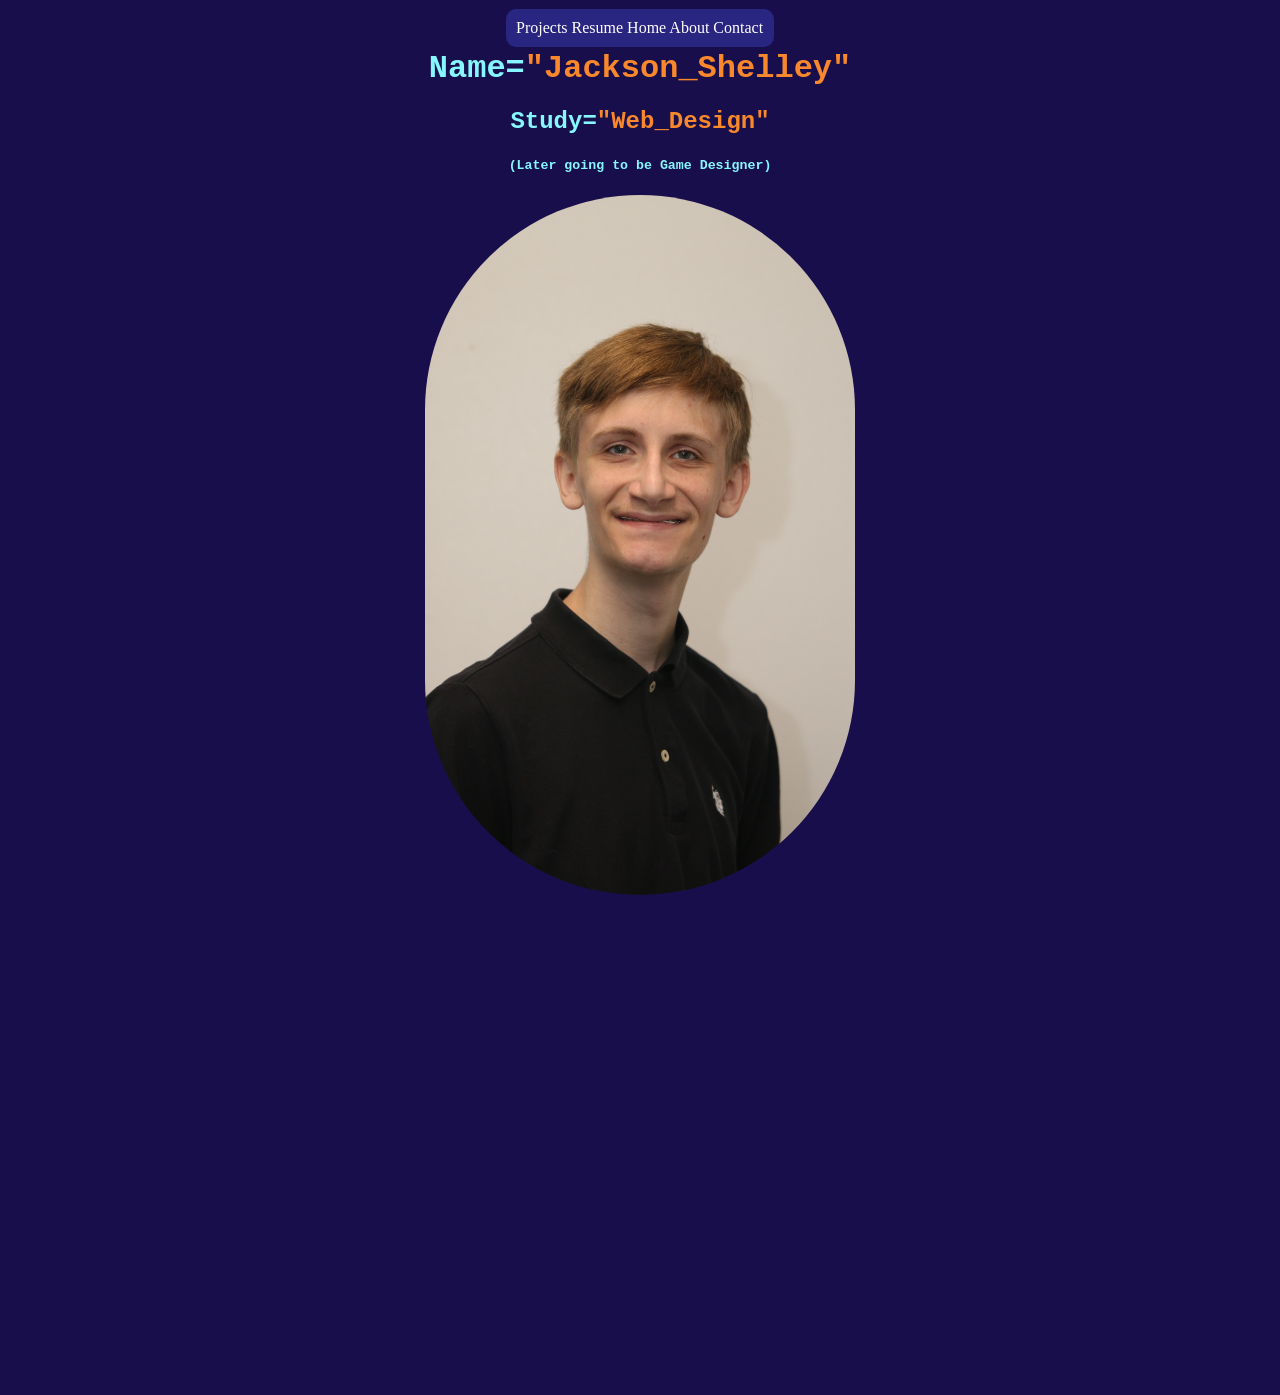
<file: index.html>
<!DOCTYPE html>
<html lang="en">
<head>
    <meta charset="UTF-8">
    <meta name="viewport" content="width=device-width, initial-scale=1.0">
    <link rel="Stylesheet" href="style.css">
    <title>Personal Portfolio</title>
</head>
<body>
    <nav id="navbar">
        <a href="projects.html" id="projects">Projects</a>
        <a href="resume.html" id="resume">Resume</a>
        <a href="index.html" id="home">Home</a>
        <a href="about.html" id="about">About</a>
        <a href="contact.html" id="contact">Contact</a>
    </nav>
<div>
    <h1 class="grow">Name=<span class="orange">"Jackson_Shelley"</span></h1>
    <h2 class="grow">Study=<span class="orange">"Web_Design"</span></h2>
    <h5 class="subtitle">(Later going to be Game Designer)</h5>
</div>

    <img src="IMG_2749.JPG" alt="image" id="profile" class="image" height="700" width="430">
    <div class="cycle"></div>

</body>
</html>
</file>
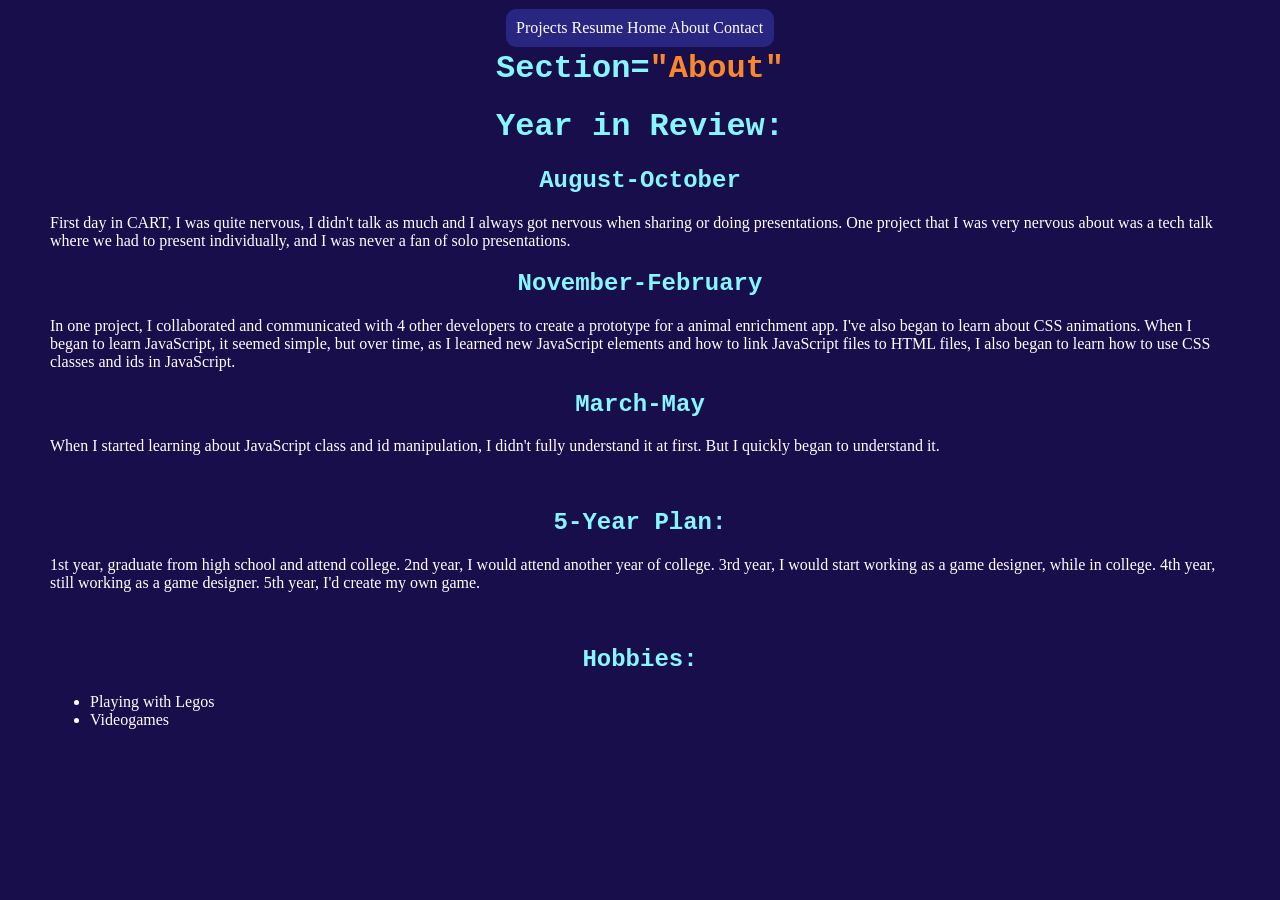
<file: about.html>
<!DOCTYPE html>
<html lang="en">
<head>
    <meta charset="UTF-8">
    <meta name="viewport" content="width=device-width, initial-scale=1.0">
    <link rel="Stylesheet" href="style.css">
    <title>Document</title>
</head>
<body>
    <nav id="navbar">
        <a href="projects.html" id="projects">Projects</a>
        <a href="resume.html" id="resume">Resume</a>
        <a href="index.html" id="home">Home</a>
        <a href="about.html" id="about">About</a>
        <a href="contact.html" id="contact">Contact</a>
    </nav>
    <h1>Section=<span class="orange">"About"</span></h1>
<div id="review">
    <h1>Year in Review:</h1>
    <h2>August-October</h2>
    <p>First day in CART, I was quite nervous, I didn't talk as much and I always got nervous when sharing or doing presentations. One project that I was very nervous about was a tech talk where we had to present individually, and I was never a fan of solo presentations.</p>
    <h2>November-February</h2>
    <p> In one project, I collaborated and communicated with 4 other developers to create a prototype for a animal enrichment app. I've also began to learn about CSS animations. When I began to learn JavaScript, it seemed simple, but over time, as I learned new JavaScript elements and how to link JavaScript files to HTML files, I also began to learn how to use CSS classes and ids in JavaScript.</p>
    <h2>March-May</h2>
    <p>When I started learning about JavaScript class and id manipulation, I didn't fully understand it at first. But I quickly began to understand it.</p>
<br>
    <h2>5-Year Plan:</h2>
    <p>1st year, graduate from high school and attend college. 2nd year, I would attend another year of college. 3rd year, I would start working as a game designer, while in college. 4th year, still working as a game designer. 5th year, I'd create my own game.</p>
<br>
    <h2>Hobbies:</h2>
    <ul>
        <li>Playing with Legos</li>
        <li>Videogames</li>
    </ul>
</div>
</body>
</html>
</file>
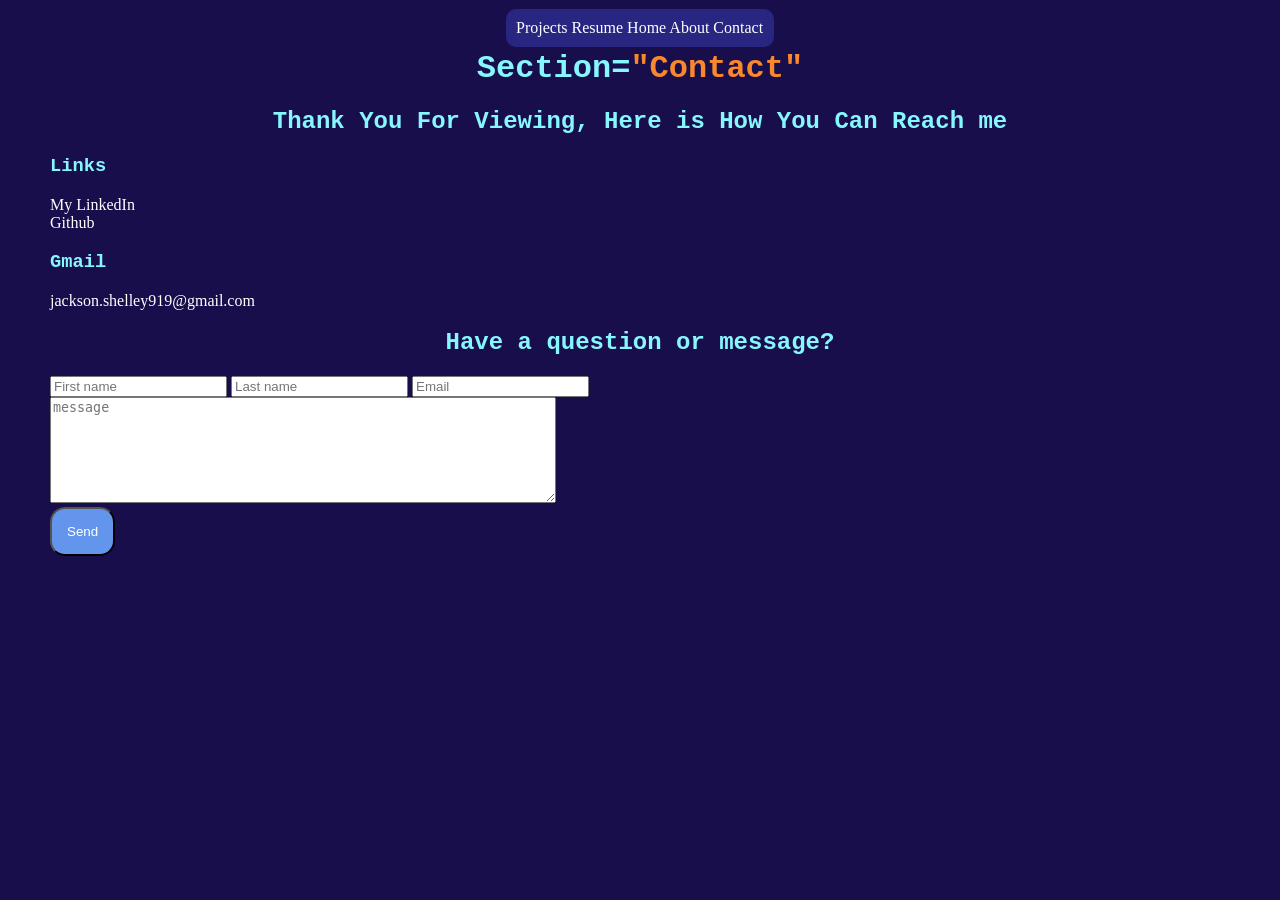
<file: contact.html>
<!DOCTYPE html>
<html lang="en">
<head>
    <meta charset="UTF-8">
    <meta name="viewport" content="width=device-width, initial-scale=1.0">
    <link rel="Stylesheet" href="style.css">
    <script href="email.js" defer></script>
    <title>Document</title>
</head>
<body>
    <nav id="navbar">
        <a href="projects.html" id="projects">Projects</a>
        <a href="resume.html" id="resume">Resume</a>
        <a href="index.html" id="home">Home</a>
        <a href="about.html" id="about">About</a>
        <a href="contact.html" id="contact">Contact</a>
    </nav>
    <h1>Section=<span class="orange">"Contact"</span></h1>

    <h2>Thank You For Viewing, Here is How You Can Reach me</h2>

    <h3>Links</h3>
    <a id="linkedin" href="https://www.linkedin.com/in/jacksonshelley/">My LinkedIn</a>
    <br>
    <a id="Github" href="https://github.com/Goofus20">Github</a>
    <br>
    <h3>Gmail</h3>
    <p>jackson.shelley919@gmail.com</p>

<h2>Have a question or message?</h2>
    <form name="contact" data-netlify="true">
        <input type="text" id="first" placeholder="First name" required>
        <input type="text" id="last" placeholder="Last name" required>
        <input type="email" id="email" placeholder="Email" required>
        <textarea id="message" placeholder="message" required></textarea>
        <button id="send" value="submit" type="submit">Send</button>
    </form>
</body>
</html>
</file>
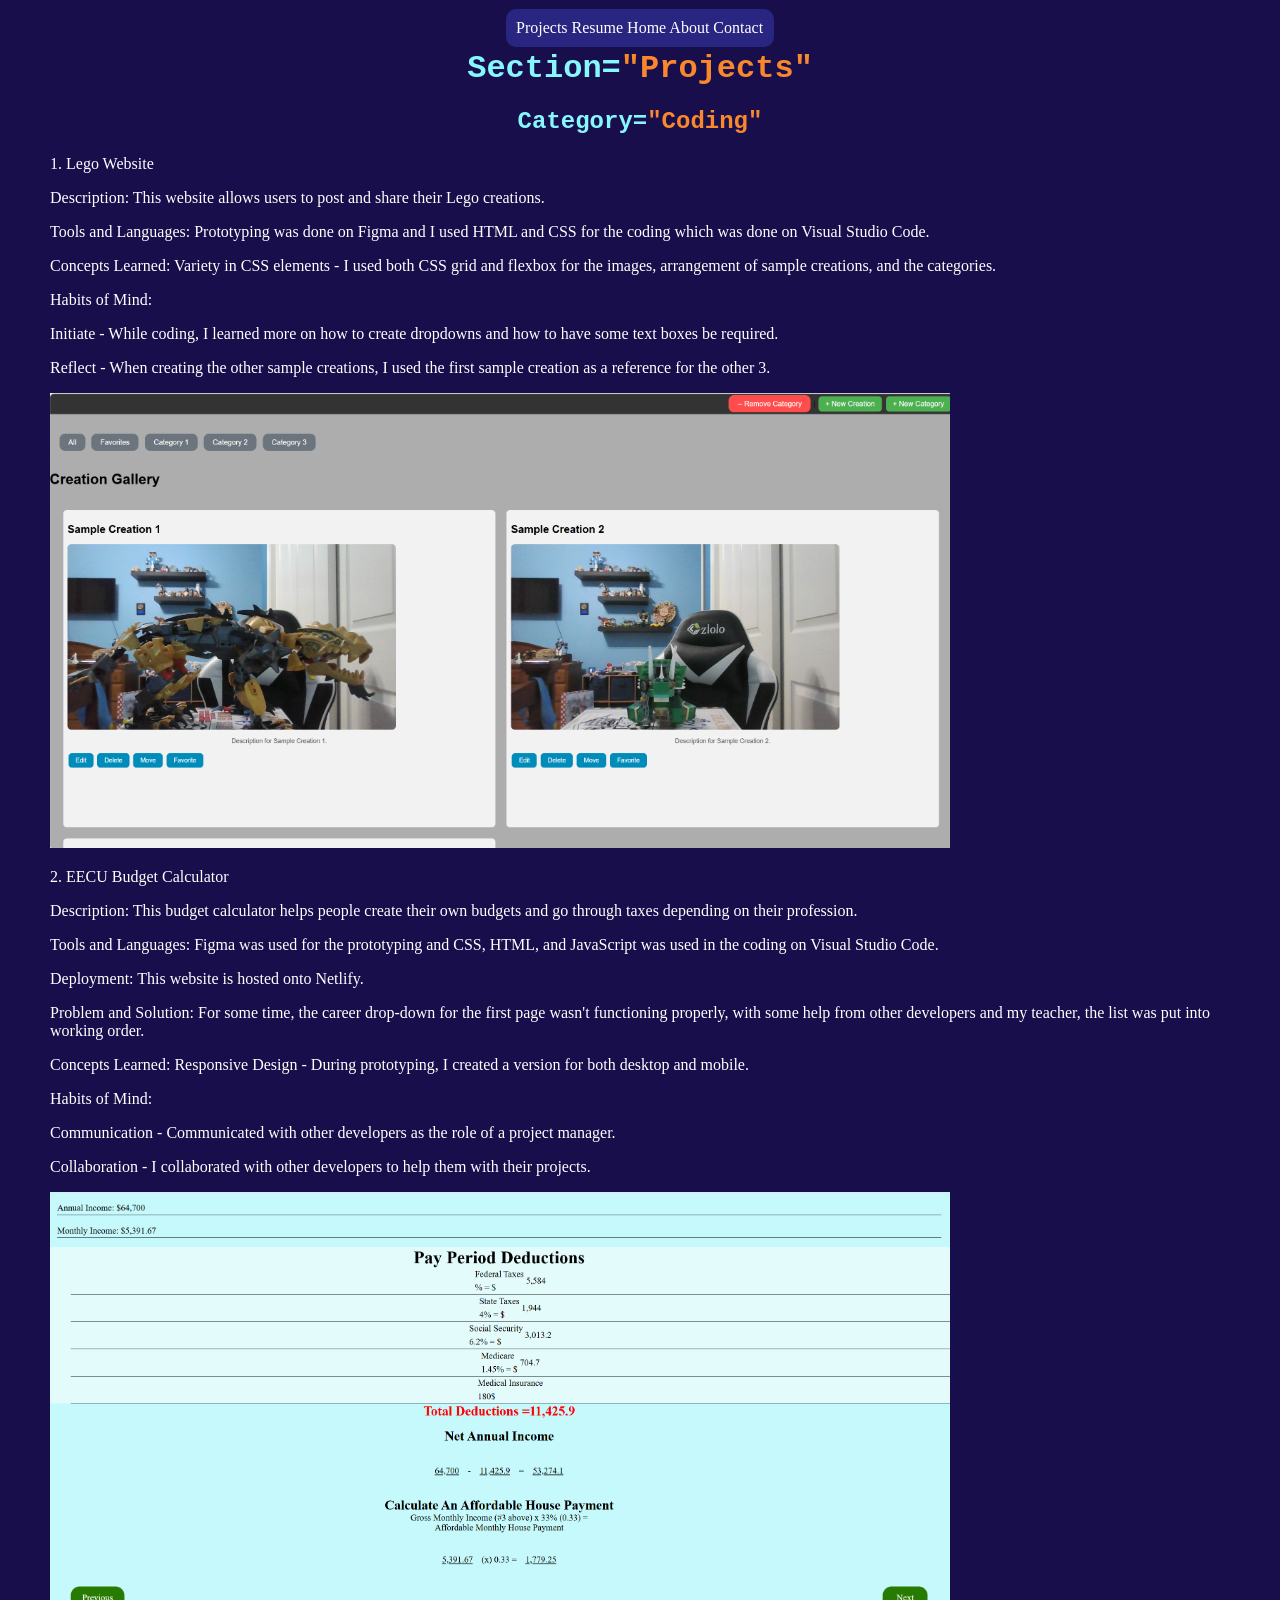
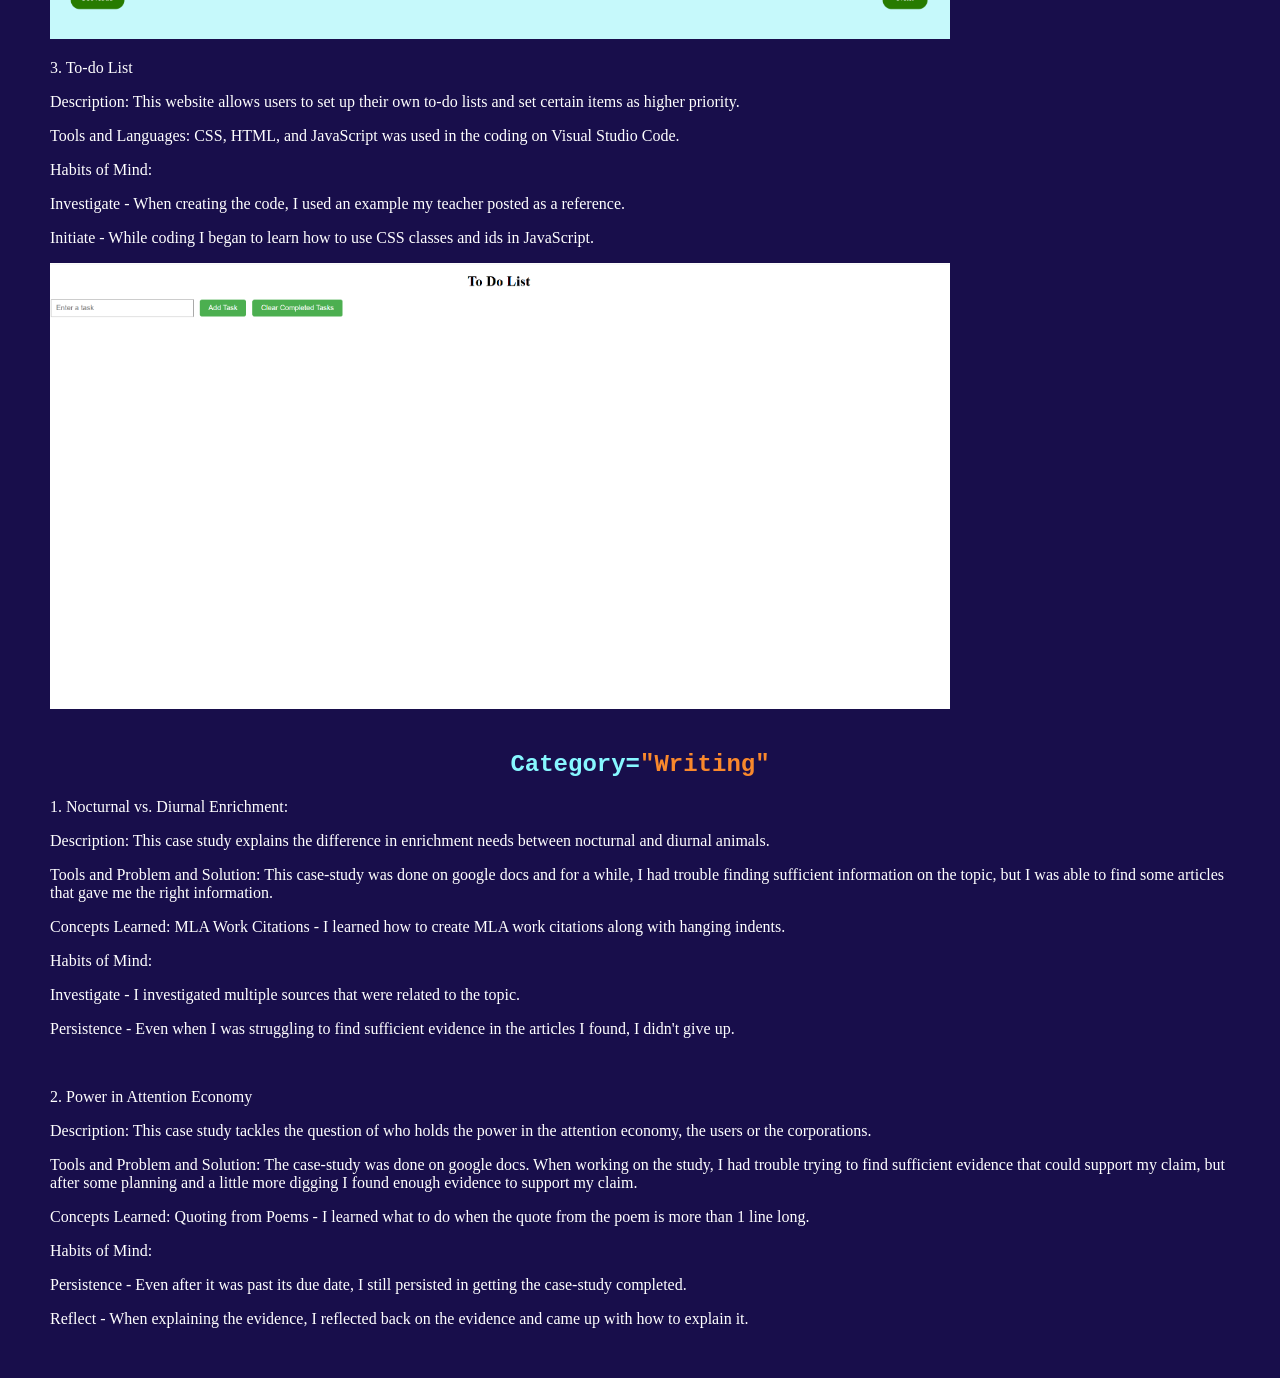
<file: projects.html>
<!DOCTYPE html>
<html lang="en">
<head>
    <meta charset="UTF-8">
    <meta name="viewport" content="width=device-width, initial-scale=1.0">
    <link rel="Stylesheet" href="style.css">
    <title>Projects</title>
</head>
<body>
    <nav id="navbar">
        <a href="projects.html" id="projects">Projects</a>
        <a href="resume.html" id="resume">Resume</a>
        <a href="index.html" id="home">Home</a>
        <a href="about.html" id="about">About</a>
        <a href="contact.html" id="contact">Contact</a>
    </nav>
    <h1>Section=<span class="orange">"Projects"</span></h1>

    <div class="projects">
    <h2 id="coding">Category=<span class="orange">"Coding"</span></h2>

    <p>1. Lego Website</p>
       <p>Description: This website allows users to post and share their Lego creations.</p>
        
        <p>Tools and Languages: Prototyping was done on Figma and I used HTML and CSS for the coding which was done on Visual Studio Code.</p>
        
        <p>Concepts Learned: Variety in CSS elements - I used both CSS grid and flexbox for the images, arrangement of sample creations, and the categories.</p>
        
        <p>Habits of Mind:</p>
            <p>Initiate - While coding, I learned more on how to create dropdowns and how to have some text boxes be required.</p>
            <p>Reflect - When creating the other sample creations, I used the first sample creation as a reference for the other 3.</p>
            <img id="lego" src="lego.png" alt="lego" width="900">
<br>
            <p>2. EECU Budget Calculator</p>
            <p>Description: This budget calculator helps people create their own budgets and go through taxes depending on their profession.</p>
            <p>Tools and Languages: Figma was used for the prototyping and CSS, HTML, and JavaScript was used in the coding on Visual Studio Code.</p>
            <p>Deployment: This website is hosted onto Netlify.</p>
            <p>Problem and Solution: For some time, the career drop-down for the first page wasn't functioning properly, with some help from other developers and my teacher, the list was put into working order.</p>
            <p>Concepts Learned:
                Responsive Design - During prototyping, I created a version for both desktop and mobile.</p>
            <p>Habits of Mind:</p>
            <p>Communication - Communicated with other developers as the role of a project manager.</p>
            <p>Collaboration - I collaborated with other developers to help them with their projects.</p>
            <img id="budget" src="budget.png" alt="budget" width="900">
            <br>
            <p>3. To-do List</p>
            <p>Description: This website allows users to set up their own to-do lists and set certain items as higher priority.</p>
            <p>Tools and Languages: CSS, HTML, and JavaScript was used in the coding on Visual Studio Code.</p>
            <p>Habits of Mind:</p>
            <p>	Investigate - When creating the code, I used an example my teacher posted as a reference.</p>
            <p>	Initiate - While coding I began to learn how to use CSS classes and ids in JavaScript.</p>
            <img id="list" src="list.png" alt="list" width="900">
<br>
<br>
            <h2 id="writing">Category=<span class="orange">"Writing"</span></h2>

            <p>1. Nocturnal vs. Diurnal Enrichment:</p>
            <p>Description: This case study explains the difference in enrichment needs between nocturnal and diurnal animals.</p>
            <p>Tools and Problem and Solution: This case-study was done on google docs and for a while, I had trouble finding sufficient information on the topic, but I was able to find some articles that gave me the right information.</p>
            <p>Concepts Learned:
	MLA Work Citations - I learned how to create MLA work citations along with hanging indents.</p>
            <p>Habits of Mind:</p>
            <p>	Investigate - I investigated multiple sources that were related to the topic.</p>
            <p>	Persistence - Even when I was struggling to find sufficient evidence in the articles I found, I didn't give up.</p>
            <br>
            <p>2. Power in Attention Economy</p>
            <p>Description: This case study tackles the question of who holds the power in the attention economy, the users or the corporations.</p>
            <p>Tools and Problem and Solution: The case-study was done on google docs. When working on the study, I had trouble trying to find sufficient evidence that could support my claim, but after some planning and a little more digging I found enough evidence to support my claim.</p>
            <p>Concepts Learned:
	Quoting from Poems - I learned what to do when the quote from the poem is more than 1 line long.</p>
    <p>Habits of Mind:</p>
    <p>Persistence - Even after it was past its due date, I still persisted in getting the case-study completed.</p>
    <p>Reflect - When explaining the evidence, I reflected back on the evidence and came up with how to explain it.</p>
</div>
</body>
</html>
</file>
<file: style.css>
body {
    background-color: #180e4b;
    margin: 50px;
}

nav {
    top: 40%;
    left: 50%;
}

#navbar {
    position: absolute;
    width: 248px;
    border-radius: 10px;
    background-color: rgba(0, 0, 0, 0.2);
    transform: translateX(-50%);
    top: 1%;
    left: 50%;
    background-color: #282681;
    padding: 10px;
}

#navbar a {
    text-decoration: none;
    color: white;
}

#profile {
    border-radius: 400px;
    display: block;
    margin: auto;
}

h1 {
    font-family:'Courier New', Courier, monospace;
    color: #87f7ff;
    display:flex;
    justify-content:center;
}

h2 {
    font-family:'Courier New', Courier, monospace;
    color: #87f7ff;
    display:flex;
    justify-content:center;
}

h3 {
    font-family:'Courier New', Courier, monospace;
    color: #87f7ff;

}

h5 {
    font-family:'Courier New', Courier, monospace;
    color: #87f7ff;
    display:flex;
    justify-content:center;
}

p {
    color: white;
}

#linkedin {
    text-decoration: none;
    color: white;
}

#Github {
    text-decoration: none;
    color: white;
}

form {
    background-color:#180e4b;
    max-width: 550px;
}

form #message {
    width: 500px;
    height: 100px;
}

#send { 
    background-color:cornflowerblue;
    padding: 15px;
    border-radius: 15px;
    color: white;
}

#send:hover {
    background-color:rgb(88, 126, 196);
}

li {
    color: white;
}
.orange {
    color: #f9882c;
}

#My-resume {
    position: relative;
    margin: auto;
    padding: 20px;
    background-color:#21206b;
    font-size: clamp(8px, 100%, 16px);
    width: clamp(100px, 50%, 900px); 
    gap: 15px;

}

#section1 {
    position: absolute;
    right: 50px;
    width: 500px;
    top: 50px;
    font-size: clamp(8px, 100%, 16px);
    width: clamp(100px, 50%, 500px); 
}

#download {
    padding: 10px;
    background-color:#282681;
    text-decoration: none;
    color: white;
    border-radius: 10px;
    border-color: white;
}
#download:hover {
    background-color:#3836b8
}

/* animations */

@keyframes title-move {
    0% {
        transform: translateY(-1000px);
    }
    100% {
        transform: translateY(0px);
    }
}

.image {
    animation-name: title-move;
    animation-duration: 5s;
}

@keyframes title-size {
    0% {
        font-size: 0%;
    }
    80% {
        font-size: 250%;
    }

}

.grow {
    animation-name: title-size;
    animation-duration: 5s;
}

@keyframes subtitle-move {
    0% {
        transform:translateY(-1000px);
    }
    80% {
        transform: translateY(100px);
    }
}

.subtitle {
    animation-name:subtitle-move;
    animation-duration:6s;
}

@keyframes cycles {
    0% {
        background-image: url(budget.png);
    }
    33.3% {
        background-image: url(lego.png);
    }
    66.6% {
        background-image: url(list.png)
    }
    100% {
        background-image: url(budget.png);
    }

}

.cycle {
    width: 900px;
    height: 450px;
    animation-name: cycles;
    animation-duration: 10s;
    animation-iteration-count: infinite;
    background-size: cover;
}

@keyframes project-animations1 {
    0% {
        opacity: 0;
    }

    25% {
        opacity: 1;
    }
}

@keyframes project-animations2 {
    25% {
        opacity: 0;
    }

    50% {
        opacity: 1;
    }
}

@keyframes project-animations3 {
    50% {
        opacity: 0;
    }

    75% {
        opacity: 1;
    }
}


#lego {
    animation-name: project-animations1;
    animation-timeline: scroll();
}

#budget {
    animation-name: project-animations2;
    animation-timeline: scroll();
}

#list {
    animation-name: project-animations3;
    animation-timeline: scroll();
}

@keyframes reviews {
    0% {
        transform: translateX(-1000px);
    }
    100% {
        transform: translateX(0px);
    }
}

#review {
    animation-name: reviews;
    animation-duration: 5s;
}
</file>
